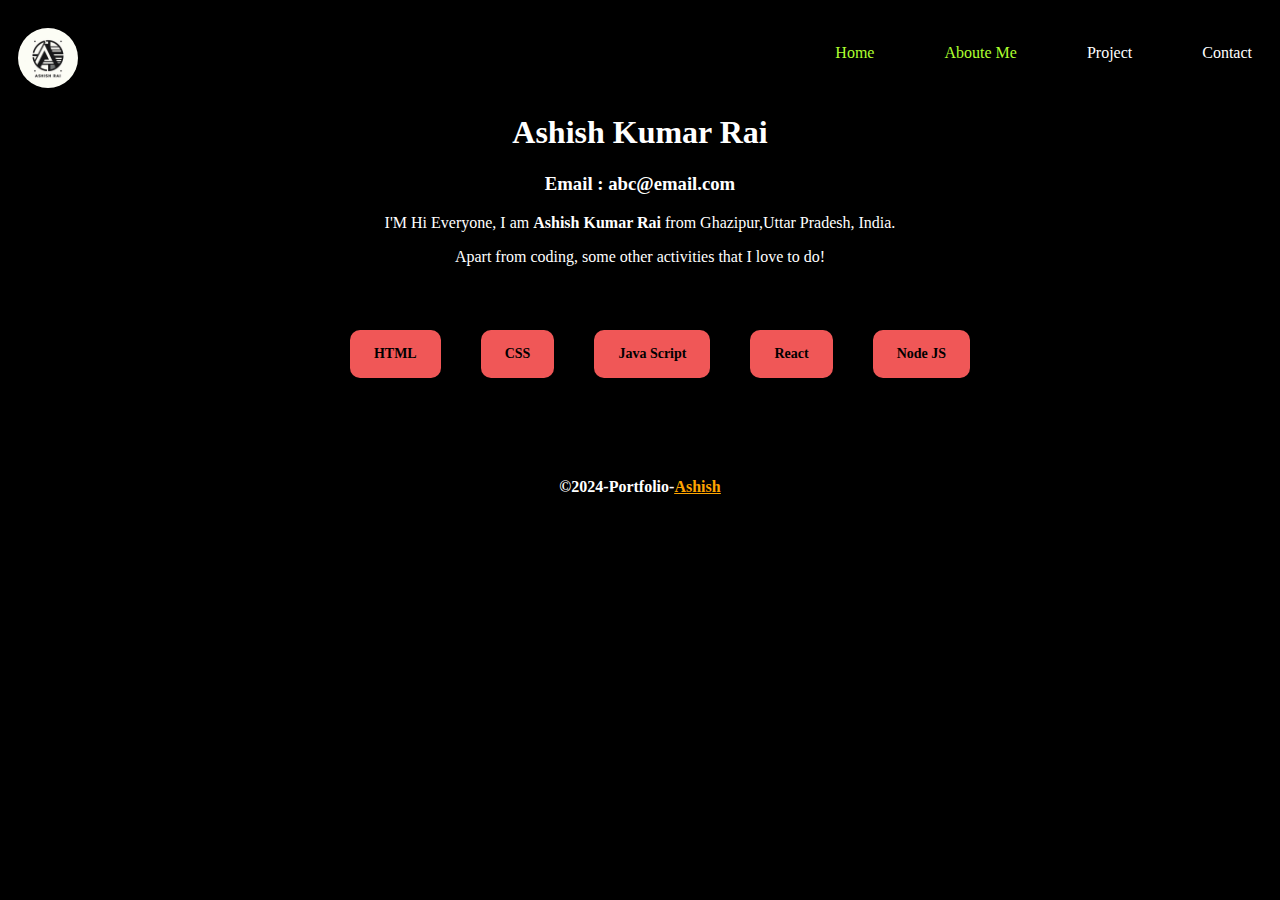
<file: aboutme.html>
<!DOCTYPE html>
<html lang="en">
<head>
    <meta charset="UTF-8">
    <meta name="viewport" content="width=device-width, initial-scale=1.0">
    <title>Portfolio</title>
    <link rel="stylesheet" href="style.css">
</head>
<body>
    <div class="navbar">
        <img class="ash" src="./logo.jpg" alt="">
        <ul class="navmenu">
            <li class="nav-items">
                <a class="link , active" href="./index.html">Home</a>
            </li>
            <li class="nav-items">
                <a class="link , active" href="./aboutme.html">Aboute Me</a>
            </li>
            <li class="nav-items">
                <a class="link" href="./project.html">Project</a>
            </li>
            <li class="nav-items">
                <a class="link" href="./Contact.html">Contact</a>
            </li>
        </ul>
    </div>
    <div class="container">
        <div class="about">
            <h1>Ashish Kumar Rai</h1>
            <h3>Email : abc@email.com</h3>
            <p class="info">
                <p>I'M Hi Everyone, I am <strong>Ashish Kumar Rai</strong>   from Ghazipur,Uttar Pradesh, India.</p>
                
                <p>Apart from coding, some other activities that I love to do!
                </p>
            </p>
        </div>
        <div class="skills-wrapper">
            <ul class="skills">
                <li class="skill">HTML</li>
                <li class="skill">CSS</li>
                <li class="skill">Java Script</li>
                <li class="skill">React</li>
                <li class="skill">Node JS</li>
            </ul>
        </div>
    </div>
<div class="p">
    <h4>&copy;2024-Portfolio-<span><a class="a" href="/portfolio.html">Ashish</a></span></h4>
</div>
</body>
</html>
</file>
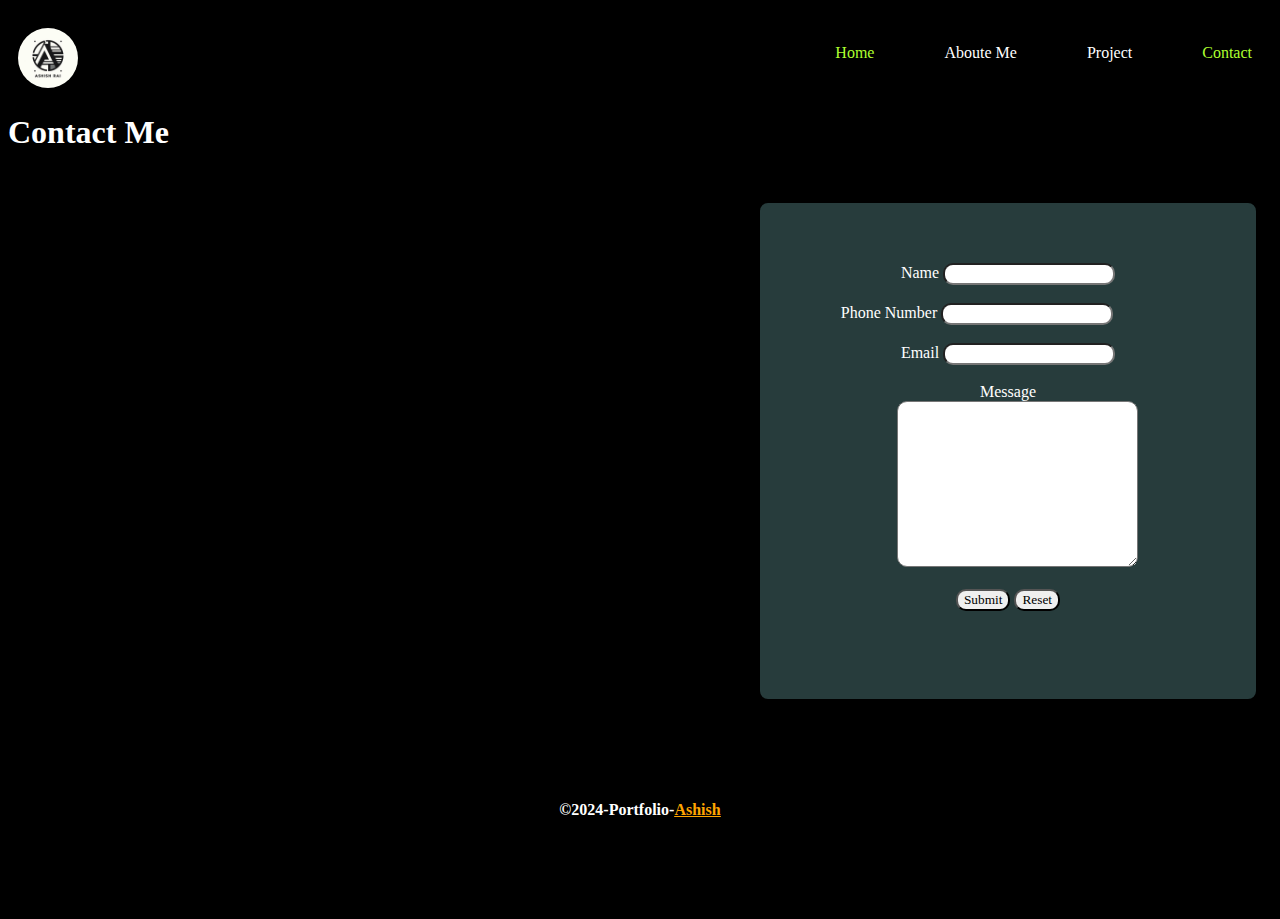
<file: Contact.html>
<!DOCTYPE html>
<html lang="en">
<head>
    <meta charset="UTF-8">
    <meta name="viewport" content="width=device-width, initial-scale=1.0">
    <title>Portfolio</title>
    <link rel="stylesheet" href="style.css">
</head>
<body>
    <div class="navbar">
        <img class="ash" src="./logo.jpg" alt="">
        <ul class="navmenu">
            <li class="nav-items">
                <a class="link , active" href="./index.html">Home</a>
            </li>
            <li class="nav-items">
                <a class="link" href="./aboutme.html">Aboute Me</a>
            </li>
            <li class="nav-items">
                <a class="link" href="./project.html">Project</a>
            </li>
            <li class="nav-items">
                <a class="link , active" href="./Contact.html">Contact</a>
            </li>
        </ul>
    </div>
    <div>
        <h1>Contact Me</h1>
        <form action="#">
            <label for="name">Name</label>
            <input id="name" type="text" name="name"><br><br>
            <label for="number">Phone Number</label>
            <input id="number" type="tel" name="number"><br><br>
            <label for="email">Email</label>
            <input id="email" type="email" name="email"><br><br>
            <label for="message">Message</label><br>
            <textarea name="" id="message" cols="30" rows="10" name="message"></textarea><br><br>
            <input id="sub" type="submit">
            <input id="res" type="reset">
        </form>
    </div>
</div>
<div class="p">
    <h4>&copy;2024-Portfolio-<span><a class="a" href="/portfolio.html">Ashish</a></span></h4>
</div>
</body>
</html>
</file>
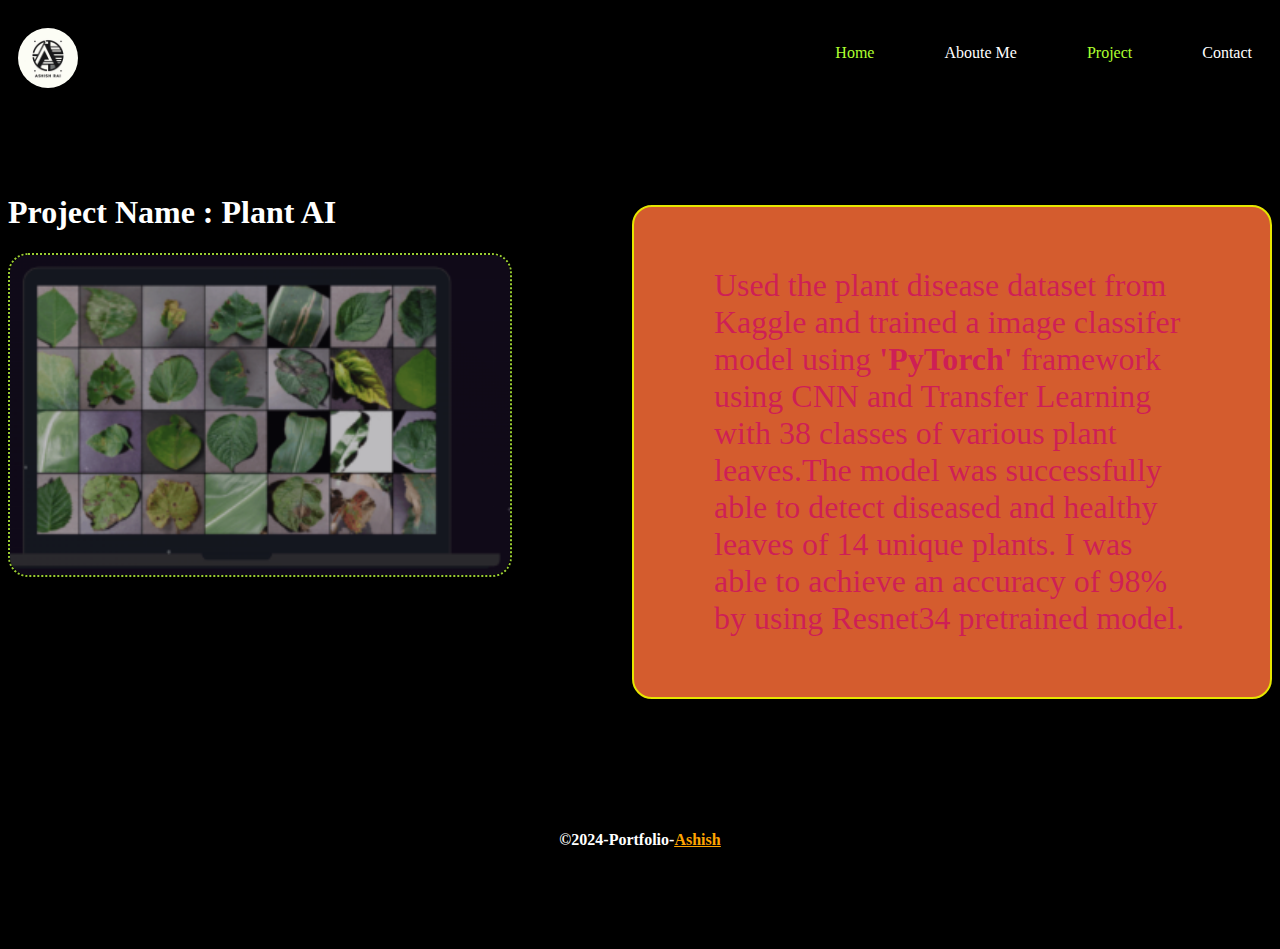
<file: project.html>
<!DOCTYPE html>
<html lang="en">

<head>
    <meta charset="UTF-8">
    <meta name="viewport" content="width=device-width, initial-scale=1.0">
    <title>Portfolio</title>
    <link rel="stylesheet" href="style.css">
</head>

<body>
    <div class="navbar">
        <img class="ash" src="./logo.jpg" alt="">
        <ul class="navmenu">
            <li class="nav-items">
                <a class="link , active" href="./index.html">Home</a>
            </li>
            <li class="nav-items">
                <a class="link" href="./aboutme.html">Aboute Me</a>
            </li>
            <li class="nav-items">
                <a class="link , active" href="./project.html">Project</a>
            </li>
            <li class="nav-items">
                <a class="link" href="./Contact.html">Contact</a>
            </li>
        </ul>
    </div>
    <div class="container2">
        <div class="project">
            <h1>Project Name : Plant AI </h1>
            <img class="pro" src="./plantai.png" alt="">
        </div>
            <p class="project-desc">
                Used the plant disease dataset from Kaggle and trained a image classifer model using <strong>'PyTorch'</strong>
                framework
                using CNN and Transfer Learning with 38 classes of various plant leaves.The model was successfully able to
                detect diseased and healthy leaves of 14 unique plants. I was able to achieve an accuracy of 98% by using
                Resnet34 pretrained model.
            </p>
    </div>
    <div class="p">
        <h4>&copy;2024-Portfolio-<span><a class="a" href="/portfolio.html">Ashish</a></span></h4>
    </div>
</body>

</html>
</file>
<file: style.css>
.homepage {
    /* border: 2px solid rgb(219, 21, 21); */
    display: flex;
    min-height: 600px;
    align-items: center;
    justify-content: space-evenly;
}
.profile{
    display: flex;
    flex-direction: column;
    align-items: center;
    flex-basis: 50%;
    /* border: 2px solid yellow; */
    padding: 80px 40px;
}
.img{
    display: flex;
    flex-basis: 50%;
    justify-content: center;
}
.port{
    height: 500px;
    border-radius: 50%;
    /* width: 900px; */
}

form {
    border: 2px solid black;
    height: 500px;
    width: 500px;
    margin-left: 750px;
    padding-top: 60px;
    border-radius: 10px;
    text-align: center;
    background-color: rgb(39, 60, 60);
    margin-top: 50px;
    box-sizing: border-box;
}


body {
    background-color: rgb(0, 0, 0);
    color: #ffffff;
    background-image: url(https://images.unsplash.com/photo-1531297484001-80022131f5a1?q=80&w=2020&auto=format&fit=crop&ixlib=rb-4.0.3&ixid=M3wxMjA3fDB8MHxwaG90by1wYWdlfHx8fGVufDB8fHx8fA%3D%3D);
}

* {
    font-family: cursive;
}

#number {
    margin-right: 62px;
}

#message {
    margin-left: 50px;
}

input {
    border-radius: 10px;
}

textarea {
    border-radius: 10px;
    margin-right: 32px;
}
.navbar{
    display: flex;
    justify-content: space-between;
    padding: 20px 20px 5px 10px;
    /* border: 2px solid black; */
}
.navmenu{
    display: flex;
    list-style: none;
    column-gap: 70px;
}
.link{
    text-decoration: none;
    color: rgb(255, 255, 255);
}
.active{
    color: greenyellow;
}
.p{
    margin: 100px;
    text-align: center;
}
span{
    color: rgb(242, 168, 10);
    text-decoration: underline;
}
.ash{
    height:60px;
    border-radius: 50%;
}
.about{
    text-align: center;
}
.info{
    width: 60%;
    margin: 0 auto;
}
.skills-wrapper{
    margin-top: 64px;

}
.skills{
    display: flex;
    justify-content: center;
    list-style: none;
    gap: 40px;
    
}
.skill{
    padding: 16px 24px;
    font-size: 14px;
    background-color: rgb(240, 87, 87);
    color: rgb(0, 0, 0);
    font-weight: bold;
    border-radius: 10px;
    opacity: 1;
}
.container2{
    display: flex;
    margin-top: 80px;
    min-height: 500px;
    gap: 120px;
    justify-content: center;
}
.pro{
    display: block;
    width: 500px;
    height: auto;
    border: 2px dotted yellowgreen;
    border-radius: 20px;
}
.project-desc{
    border: 2px double yellow;
    padding: 60px 80px;
    width: 600px;
    font-size: 32px;
    background-color: rgb(236, 103, 51);
    opacity: 0.9;
    color: rgba(227, 5, 116, 0.701);
    border-radius: 20px;
}
.a{
    color: orange;
}
</file>
